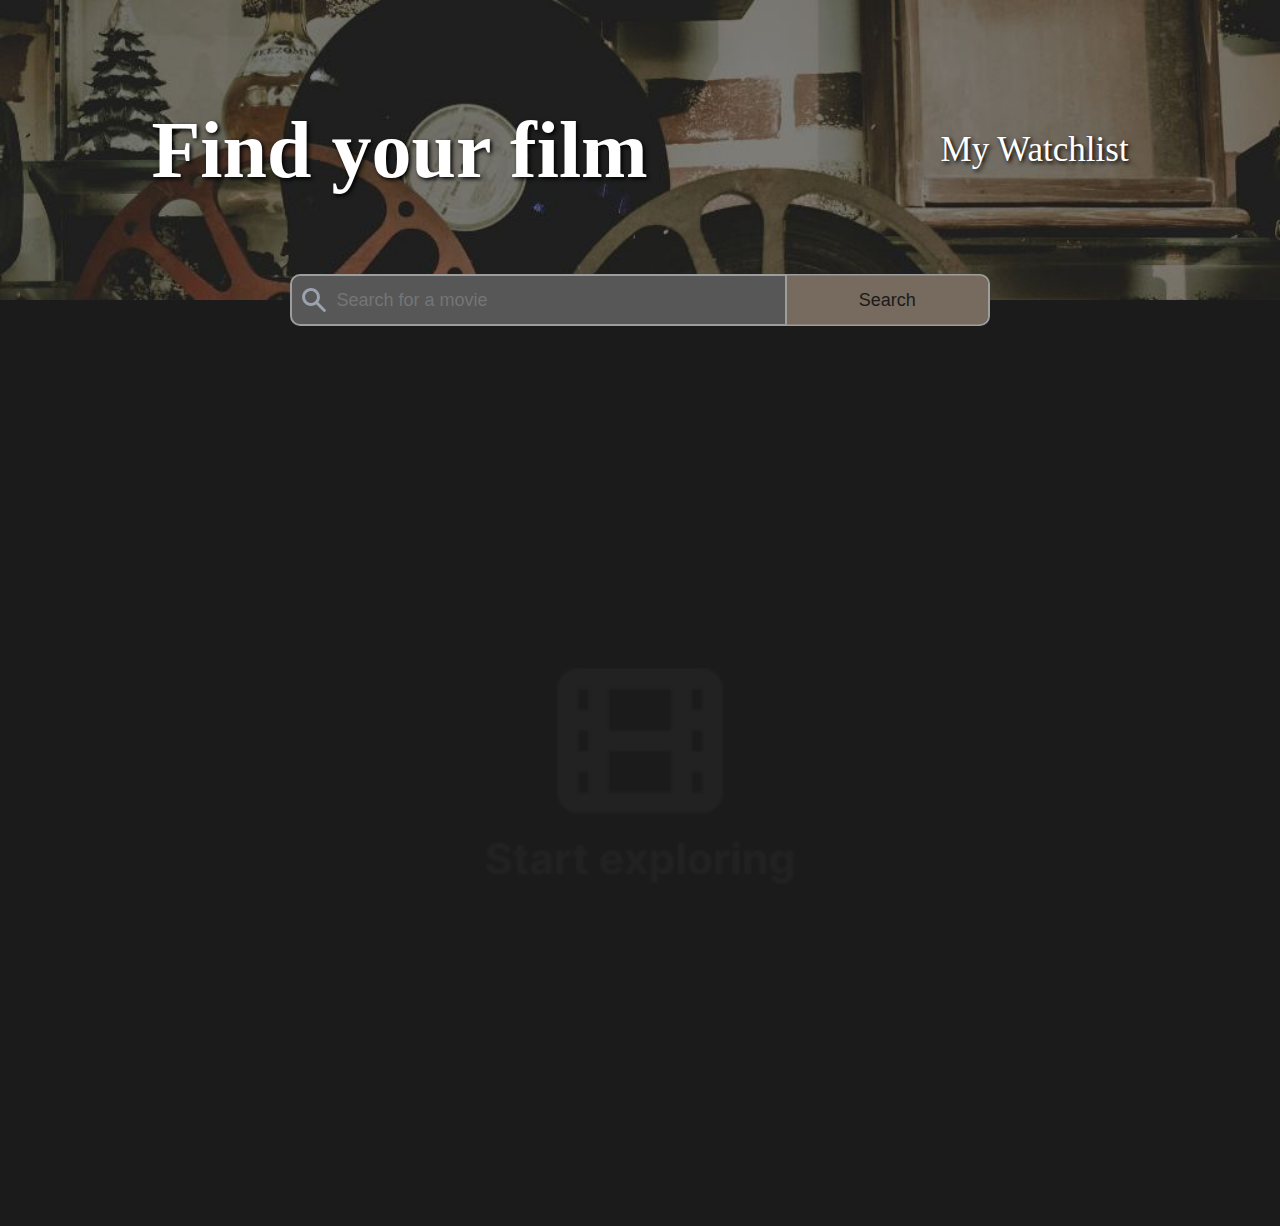
<file: index.html>
<!DOCTYPE html>
<html lang="en">
<head>
    <meta charset="UTF-8">
    <meta http-equiv="X-UA-Compatible" content="IE=edge">
    <meta name="viewport" content="width=device-width, initial-scale=1.0">
    <link rel="stylesheet" href="index.css">
    <title>Your Movie Search</title>
</head>
<body>
    <header>
            <h1>Find your film</h1>
            <a href="watchlist.html">My Watchlist</a>
    </header>
    <div id="input-search-container">
        <img src="./images/Search.svg" id = 'search-img'>
        <input id = "title-input" placeholder="Search for a movie">
        <button id = 'src-btn'>Search</button>
    </div>
    <main id = 'content-container'>
        <div id="movies-list" class = "movies-list">
            <img src="./images/filmimage.png" id="placeholder-img">
            <img src="./images/loading.gif" id="placeholder-gif" class="hidden">
        </div>
        <div id = 'btns-container' class="btns-container hidden">
            <button id = 'prev-page-btn'>Prev Page</button>
            <div id="page-counter"></div>
            <button id = 'next-page-btn'>Next Page</button>
        </div>
    </main>
    <script src="index.js" type="module"></script>
</body>
</html>
</file>
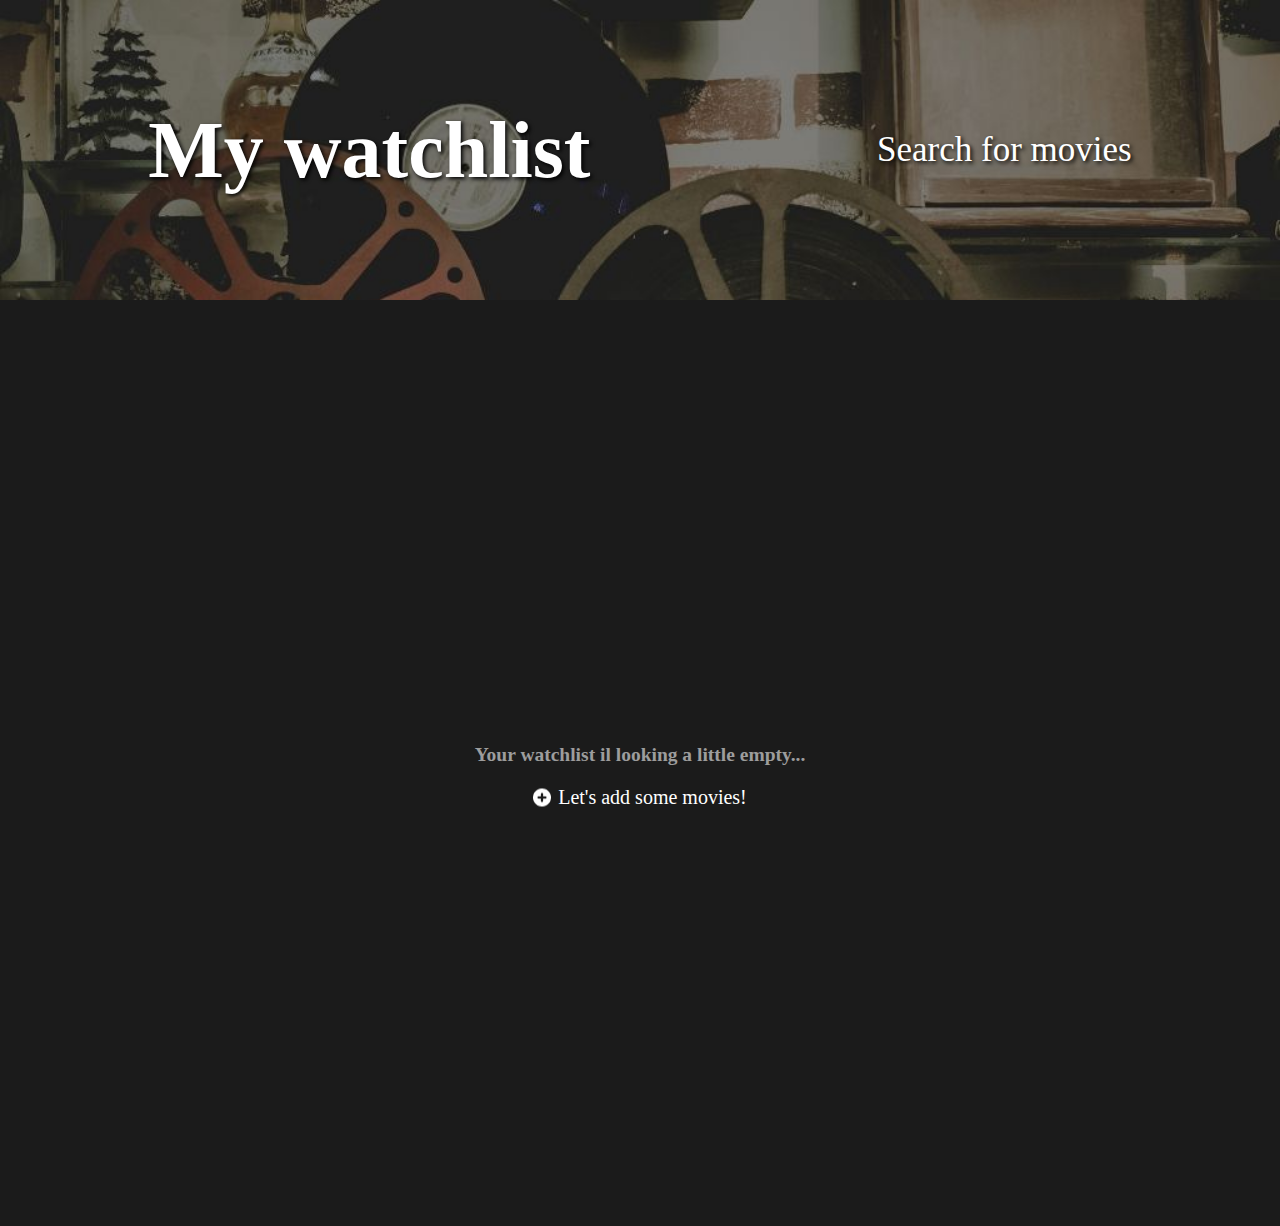
<file: watchlist.html>
<!DOCTYPE html>
<html lang="en">
<head>
    <meta charset="UTF-8">
    <meta http-equiv="X-UA-Compatible" content="IE=edge">
    <meta name="viewport" content="width=device-width, initial-scale=1.0">
    <link rel="stylesheet" href="index.css">
    <title>Your Movie Search</title>
</head>
<body>
    <header>
            <h1>My watchlist</h1>
            <a href="index.html">Search for movies</a>
    </header>
    <div id = 'content-container'>
        <div id = "movies-list" class = "movies-list">
            <div id = 'placeholder-div' class="placeholder-div" >
                <h2>Your watchlist il looking a little empty...</h2>
                <a href="index.html"><img src="./images/addbtn1.png"> Let's add some movies!</a>
            </div>
        </div>
        </div>
        
    </div>
    <script src="watchlist.js" type="module"></script>
</body>
</html>
</file>
<file: index.css>
*{
    margin: 0;
    padding: 0;
    box-sizing: border-box;
}

body{
    min-width: 390px;
    min-height: 100vh;
    overflow: scroll;
}

button{
    cursor: pointer;
    touch-action: manipulation;
    user-select: none;

}

header{
    width:100%;
    height: 300px;
    background: url('./images/header.jpg');
    background-size: cover ;
    display: flex;
    flex-direction: column;
    justify-content: center;
    align-items: center;
    gap: 30px;
    color:white;
    font-size: 25px;
    text-shadow: 2px 2px 4px black;
    padding: 0px 20px 0px 20px;
}

a{
    text-decoration: none; 
    color: inherit; 
    font-size: 20px;
}

a:hover{
    cursor: pointer;
    color: rgb(255, 231, 96);
}

#content-container{
    height:100%;
    min-height: 400px;
    width: 100%;
    display: flex;
    flex-direction: column;
    align-items: center;
    background-color: rgb(27, 27, 27);
}

#input-search-container{
    position: relative;
    margin: -26px auto -26px;
    display: flex;
    width:80%;
    max-width: 700px;
    justify-content: center;
    align-items: center;
    border-radius: 10px;
    background-color: rgb(87, 87, 87);
    border: solid 2px rgb(157, 157, 157);
    height:52px;
}
#search-img{
    flex-grow: 0.2;
    height: 30px;
}

#title-input{
    flex-grow: 3;
    height:50px;
    border: 0px;
    border-right: solid 2px rgb(157, 157, 157);
    font-size: 18px;
    background: none;
    color: white;
}

#title-input:focus{
    outline: none;
}

#src-btn{
    flex-grow: 2;
    height: 50px;
    border: solid 1px grey;
    border: none;
    background-color: rgba(135, 118, 98, 0.653);
    color: rgb(27, 27, 27);
    border-radius: 0px 10px 10px 0px;
    font-size: 18px;
}

#src-btn:hover{
    background-color: rgba(58, 40, 20, 0.753);
    color: white;
}

.movies-list{
    margin-top: 26px;
    padding-top: 20px;
    padding-bottom: 40px;
    width: 100%;
    min-height:100vh;
    display: flex;
    flex-direction: column;
    align-items: center;
    position: relative;
    background-color: rgb(27, 27, 27);
}

.error-msg{
    position: absolute;
    top: 50%;
    left: 50%;
    transform: translate(-50%, -50%);
    color:white;
    font-size: 25px;
    text-align: center;
}

#placeholder-img,
#placeholder-gif{
    filter: opacity(35%);
    position: absolute;
    top: 50%;
    left: 50%;
    transform: translate(-50%, -50%);
}

#placeholder-gif{
    width: 100px;
    height: 100px;
}


/* for the watchlist page */
.placeholder-div{
    position: absolute;
    top: 50%;
    left: 50%;
    transform: translate(-50%, -50%);
    display: flex;
    flex-direction: column;
    align-items: center;
    width: 100%;
    gap:20px;
    font-size: 13px;
}

.placeholder-div h2{
    color:rgb(157, 157, 157);
}

.placeholder-div a{
    display: flex;
    align-items: center;
    gap: 7px;
    color: rgb(255, 255, 255);
}
/* --------------------------------------------- */


/* each movie post ------------------------------*/

#movie-post{
    width: 90%;
    max-width: 800px;
    height: 200px;
    margin: 0 50px;
    padding:20px 0px 20px 0px;
    border-bottom: solid 1px grey; 
    display: flex;
    gap:15px;
}

#movie-poster{
    height: 100%;
    width: 120px;
}

#movie-poster img{
    height: 100%;
    width: 120px;
    object-fit: cover;
}

#movie-description{
    padding: 10px 0px 20px 0px;
    flex-grow: 3;
    font-size: 11px;
    color:rgb(157, 157, 157);
}

#top{
    display: flex;
    justify-content: flex-start;
    align-items: center;
    gap: 10px;
}

#top p{
    display: flex;
    justify-content: center;
    align-items: center;
    width: 30px;
    gap:2px;
}

#top p img{
    align-self: flex-start;
}

#middle{
    height:15px;
    font-size: 10px;
    display: flex;
    justify-content: space-between;
    align-items: center;
    margin-top: 10px;
    margin-bottom: 10px;
}

#middle-bottom{
    font-size: 10px;
    margin-bottom: 10px;
}

#middle button{
    color:rgb(157, 157, 157);
    background: none;
    font-size: 11px;
    display:flex;
    flex-direction: row;
    justify-content: space-between;
    align-items: center;
    gap:3px;
    border: none;
    transition: transform 0.3s ease-in-out;
}

#middle button:hover{
    transform: scale(1.1);
}

#middle button img{
    width:12px;
    filter: grayscale(100%);
    filter: brightness(90%);
}

/* #bottom{
    overflow: hidden;
} */

/* -------------------------------------------------- */

.btns-container{
    width: 100%;
    display: flex;
    justify-content: center;
    align-items: center;
    gap: 20px;
    position: fixed;
    bottom: 0px;
    background-color: rgb(87, 87, 87);
}

.btns-container button{
    border: 2px solid rgb(157, 157, 157);
    background: rgb(87, 87, 87);
    color: rgb(27, 27, 27);
    font-size: 20px;
    padding: 10px 20px;
    border-radius: 10px;
    cursor: pointer;
}

.hidden{
    display: none;
}


@media(min-width:600px){

    #movie-post{
        height: 250px;
    }
    #movie-poster{
        width: 160px;
    }

    #movie-poster img{
        width: 160px;
    }
    
    #movie-description{
        font-size: 15px;
    }
    
    
    #top p{
        width: 40px;
    }

    #top p img{
        align-self: center;
        width:17px
    }
    
    #middle{
        font-size: 13px;
        margin-top: 15px;
        margin-bottom: 15px;
    }

    #middle-bottom{
        font-size: 13px;
    }
    
    #middle button{
        font-size: 11px;
    }
    
    #middle button img{
        width:14px;
    }

    #placeholder-img{
        width:250px;
    }
}

@media(min-width:700px){

    header{
        flex-direction: row;
        justify-content: space-around;
        align-items: center;
        font-size: 40px;
    }

    header a{
        font-size: 35px;
    }

    #movie-post{
        height: 340px;
        margin: 10px 0;
        padding: 40px 0;
    }
    #movie-poster{
        width: 170px;
    }
    
    #movie-description{
        font-size: 20px;
    }
    
    
    #top p{
        width: 50px;
    }
    
    #middle{
        font-size: 18px;
        margin-top: 20px;
        margin-bottom: 20px;    
    }
    #middle-bottom{
        font-size: 18px;
    }
    
    #middle button{
        font-size: 18px;
    }
    
    #middle button img{
        width:25px;
    }

    #placeholder-img{
        width:350px;
    }

}
</file>
